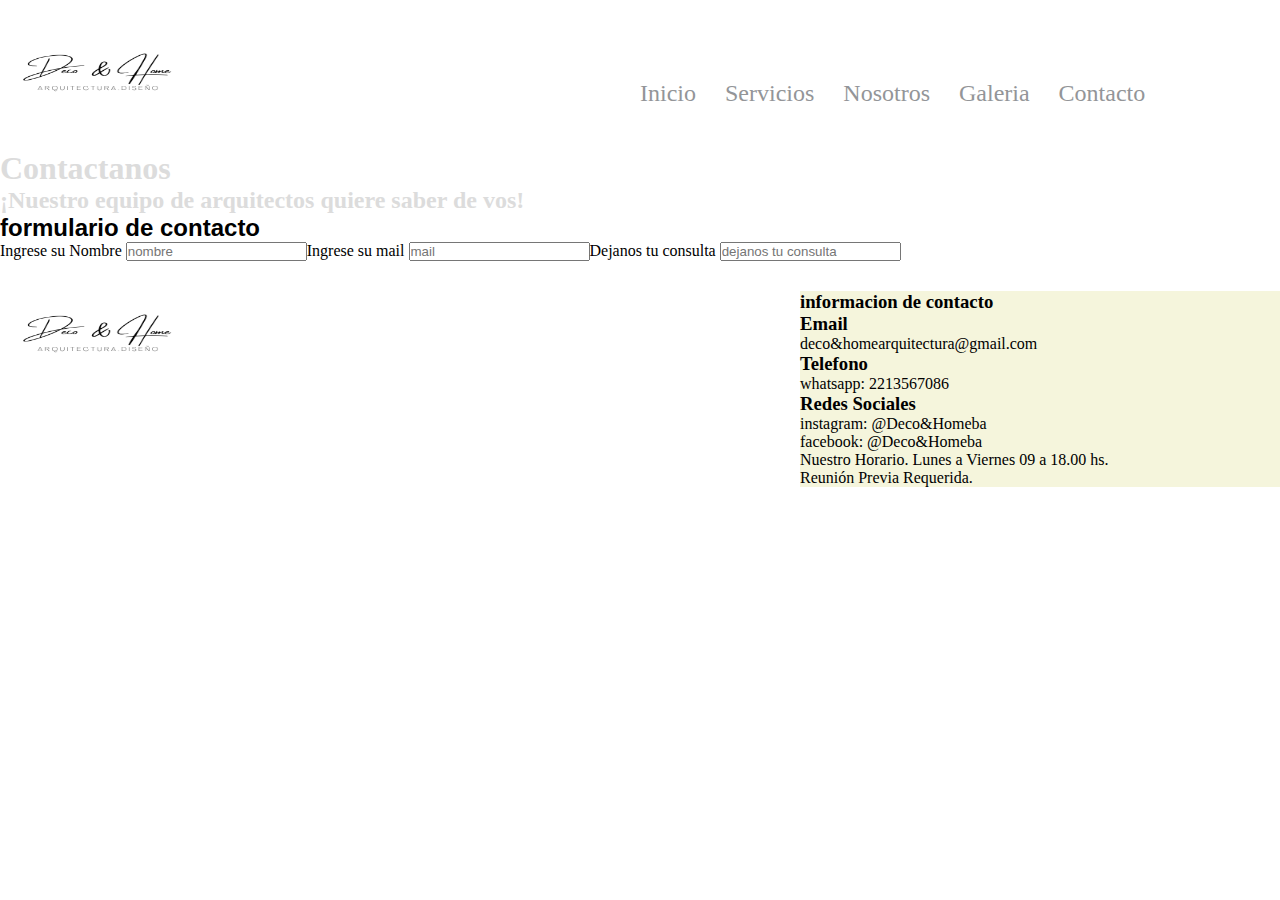
<file: views/contacto.html>
<!DOCTYPE html>
<html lang="es">
    <head>
        <title>Deco&Home</title>
        <meta charset="UTF-8">
        <meta name="viewport" content="width=device-width, initial-scale=1">
        <link href="../css/estilos.css" rel="stylesheet">
    </head>
    <body>
    <div class="conteiner">
        <header>
            <div class="contenedor__logo">
                <img class= "id__contenedor" src="../imagenes/logoo.png" alt="">
            </div> 
            <nav class="navegadores">
            <a href="index.html"> Inicio</a>
            <a href= "views/servicios.html"> Servicios</a>
            <a href= "views/nosotros.html"> Nosotros</a>
            <a href= "views/galeria.html"> Galeria</a></li>
            <a href= "views/contacto.html"> Contacto</a>
            </nav>
        </header>
        <div class="contactanos">
            <h1>Contactanos</h1>
            <h2>¡Nuestro equipo de arquitectos quiere saber de vos!</h2>
        </div>
        <main>
            <section>
                <h1 class="formulario">formulario de contacto</h1>
                <ol>
                    <form action=""
                        <label>Ingrese su Nombre</label>
                        <input type="text" name="nombre" id="" placeholder="nombre"

                        <label>Ingrese su mail</label>
                        <input type="mail" placeholder="mail"
                        <input type="submit"
                        <label>Dejanos tu consulta</label>

                        <input type="dejanos tu consulta" placeholder="dejanos tu consulta"
                    </form>
                    
                    
                </ol>
                
            </section>
        </main>
        <footer class="footer">
            <img class= "id__contenedor" src="../imagenes/logoo.png" alt="logo">
            <div class="info">
                <h3>informacion de contacto</h3>
                <h3>Email</h3>
                <p>deco&homearquitectura@gmail.com</p>
                <h3>Telefono</h3>
                <p>whatsapp: 2213567086</p>
                <h3>Redes Sociales</h3>
                <p>instagram: @Deco&Homeba</p>
                <p>facebook: @Deco&Homeba</p>
                <p>Nuestro Horario.
                Lunes a Viernes 09 a 18.00 hs.</p>
                <p>Reunión Previa Requerida.</p>
            </div>
        </footer>
    </div>
    </body> 
</html>
</file>
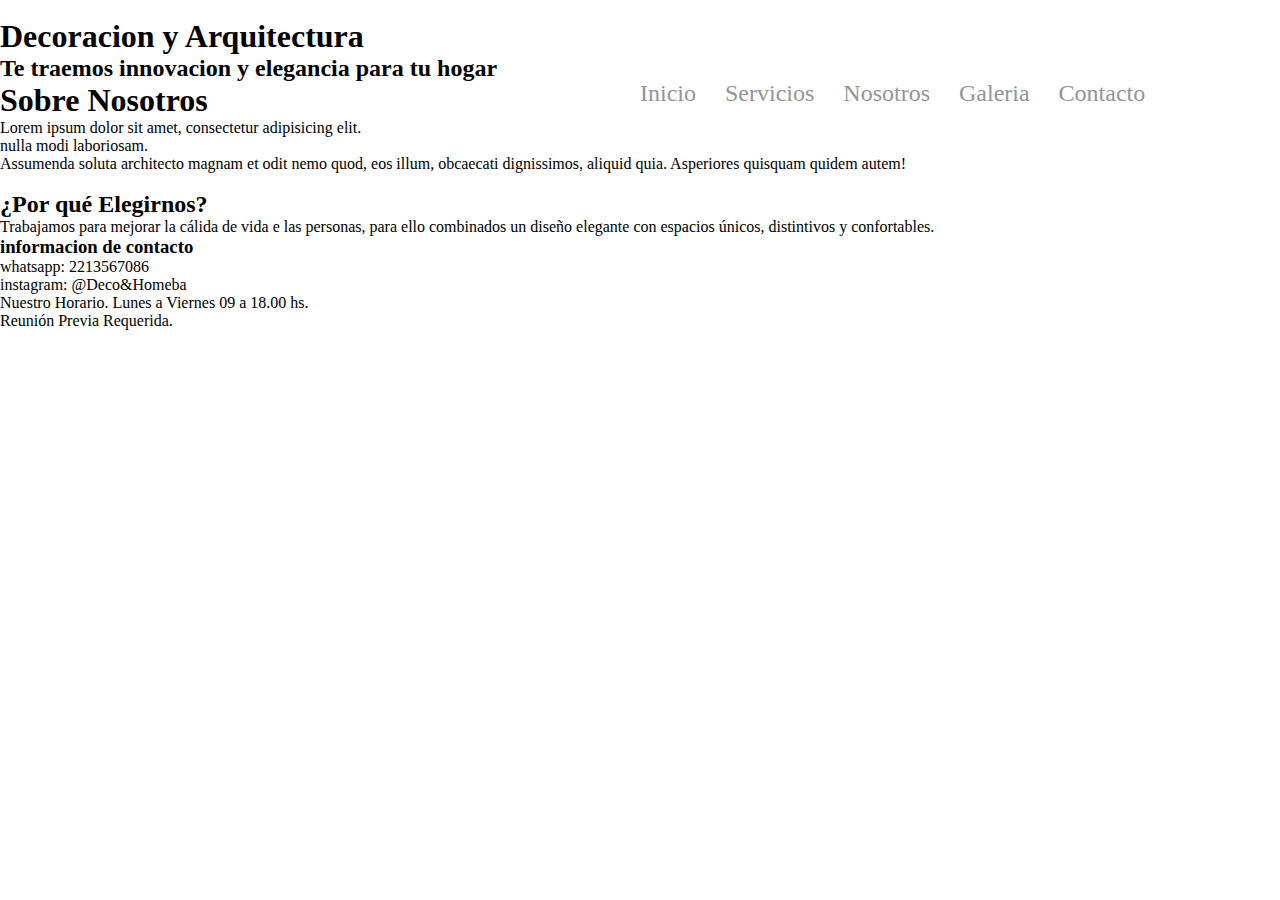
<file: views/inicio.html>
<!DOCTYPE html>
<html lang="es">
    <head>
        <title>Deco&Home</title>
        <meta charset="UTF-8">
        <meta name="viewport" content="width=device-width, initial-scale=1">
        <link href="../css/estilos.css" rel="stylesheet">
    </head>
    <body>
        <header>  
            <img>
            <nav class="navegadores">
            <a href="index.html"> Inicio</a>
            <a href= "views/servicios.html"> Servicios</a>
            <a href= "views/nosotros.html"> Nosotros</a>
            <a href= "views/galeria.html"> Galeria</a></li>
            <a href= "views/contacto.html"> Contacto</a>
            </nav>
        </header>
        <h1>Decoracion y Arquitectura</h1>
        
        <h2>Te traemos innovacion y elegancia para tu hogar</h2>
        <!--aca empieza el main-->
        <main>
            <h1>Sobre Nosotros</h1>
            <p>Lorem ipsum dolor sit amet, consectetur adipisicing elit.<br> nulla modi laboriosam.<br> Assumenda soluta architecto magnam et odit nemo quod, eos illum, obcaecati dignissimos, aliquid quia. Asperiores quisquam quidem autem!</p>
            <img> <!-- aca iria una imagen-->
        </main>
        <h2>¿Por qué Elegirnos?</h2>
                <p>Trabajamos para mejorar la cálida de vida e las personas, para ello combinados un diseño elegante con espacios únicos, distintivos y confortables.</p>
        <!--aca empieza el footer-->
    <footer>
        <h3>informacion de contacto</h3>
        <p>whatsapp: 2213567086</p>
        <p>instagram: @Deco&Homeba</p>
        <p>Nuestro Horario.
            Lunes a Viernes 09 a 18.00 hs.</p>
            <p>Reunión Previa Requerida.</p>
    </footer>
    </body>
</html>
</file>
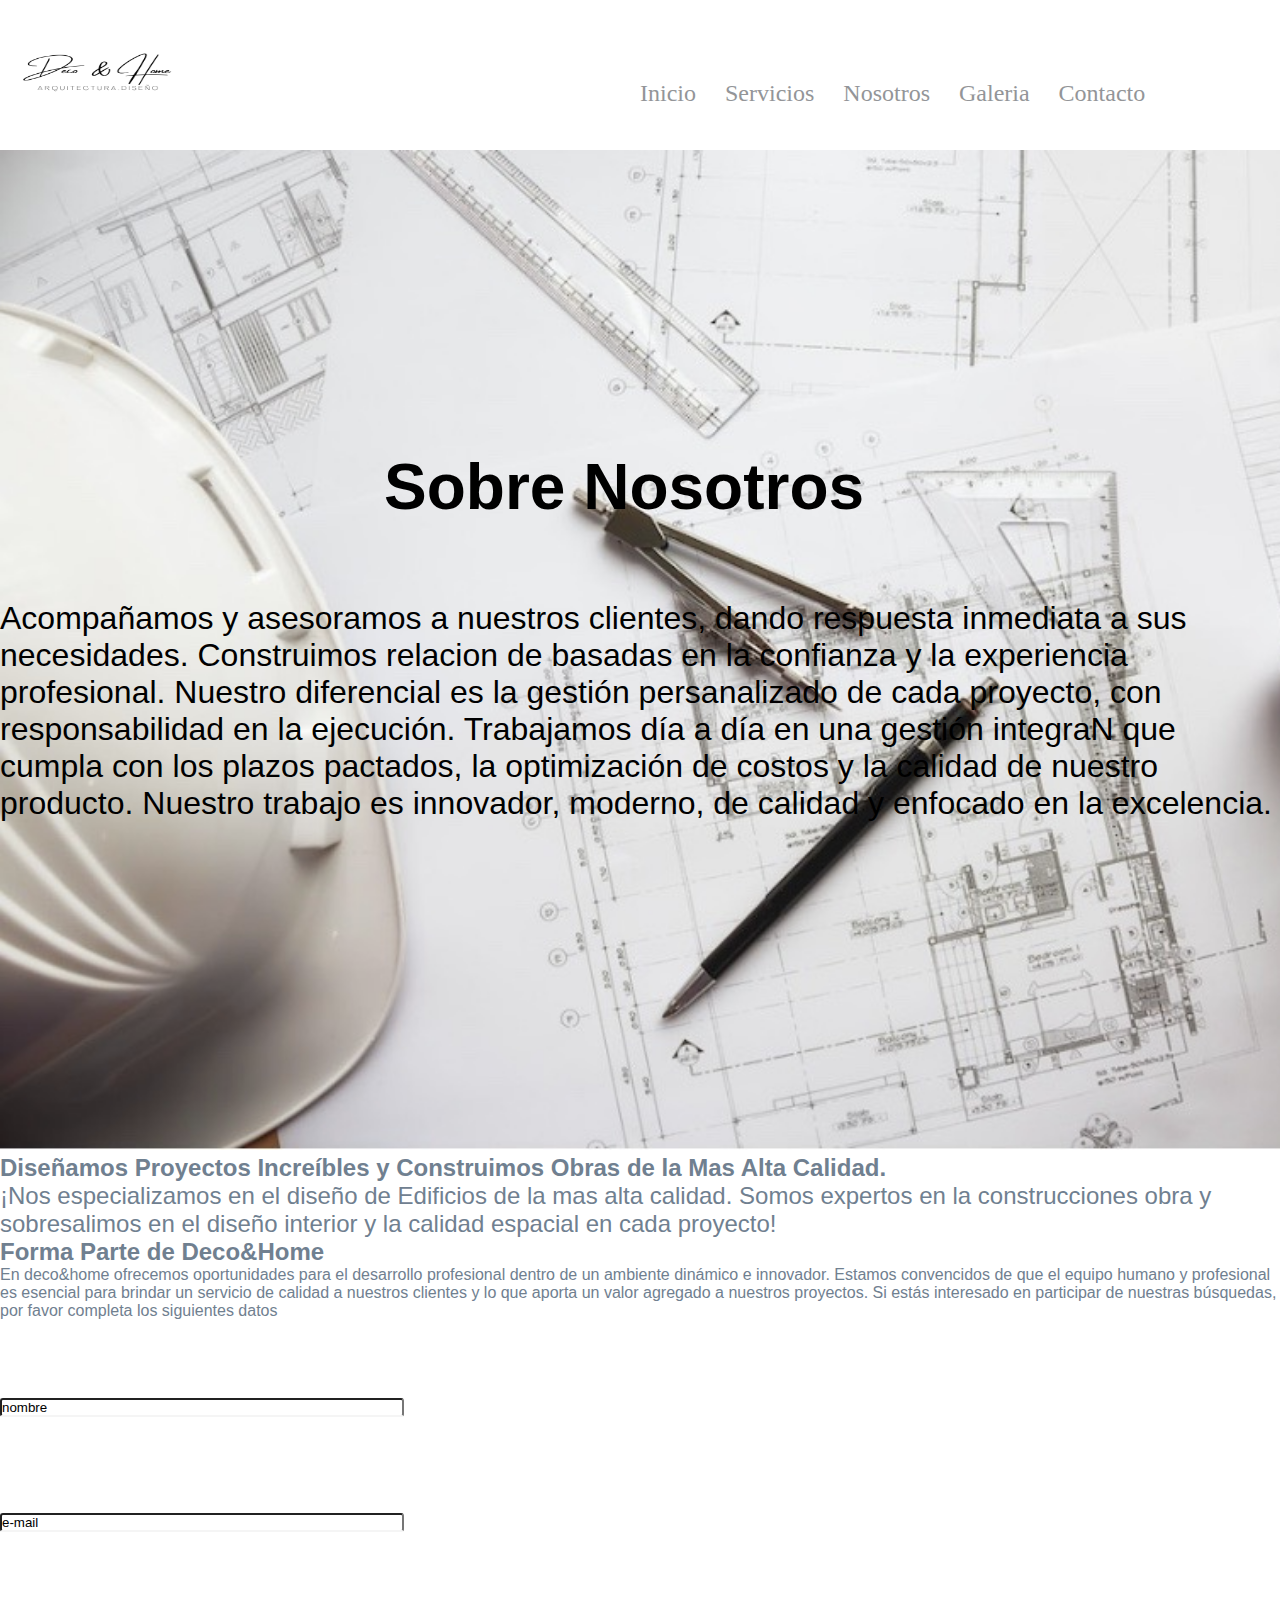
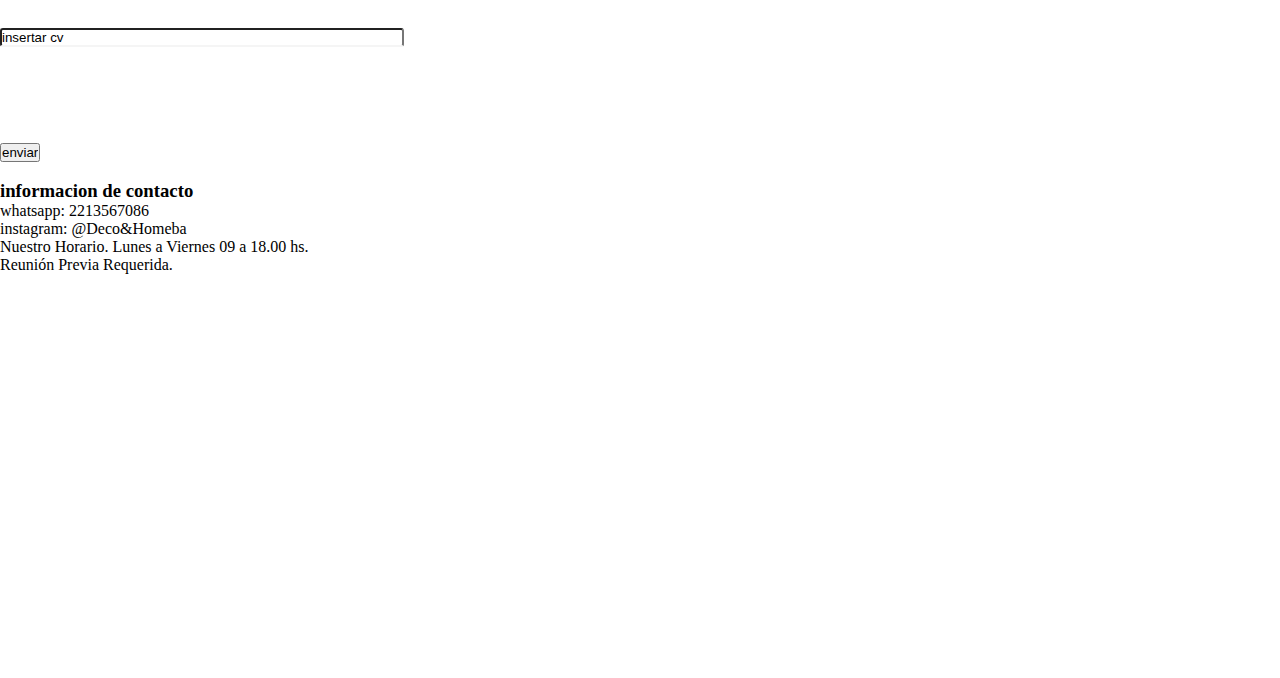
<file: views/nosotros.html>
<!DOCTYPE html>
<html lang="es">
    <head>
        <title>Deco&Home</title>
        <meta charset="UTF-8">
        <meta name="viewport" content="width=device-width, initial-scale=1">
        <link href="../css/estilos.css" rel="stylesheet">
    </head>
    <body>
        <header>
            <img class= "id__contenedor" src="../imagenes/logoo.png" alt="logo">
            <div class="navegadores">
                 <a href="index.html"> Inicio</a></li>   
                 <a href= "views/servicios.html"> Servicios</a></li>    
                 <a href= "views/nosotros.html"> Nosotros</a></li>
                 <a href= "views/galeria.html"> Galeria</a></li></li>
                 <a href= "views/contacto.html"> Contacto</a></li>
            </div>
        </header>
        <div class="contenedor__logo">
            <h1 class="tituloNosotros">Sobre Nosotros</h1>
            <h2 class="subtituloNosotros">Acompañamos y asesoramos a nuestros clientes, dando respuesta inmediata a sus
                necesidades. Construimos relacion de basadas en la confianza y la experiencia profesional.
                Nuestro diferencial es la gestión persanalizado de cada proyecto, con responsabilidad en la
                ejecución.
                Trabajamos día a día en una gestión integraN que cumpla con los plazos pactados, la
                optimización de costos y la calidad de nuestro producto. Nuestro trabajo es innovador,
                moderno, de calidad y enfocado en la excelencia.</h2>
                <input type="text" placeholder="Forma parte de nuestro equipo">
        </div>
        <img class= "imagenNosotros" src="../imagenes/nosotros.jpg" alt="imagen">
        <main class="infoNosotros">
            <h2>Diseñamos Proyectos Increíbles y 
                Construimos Obras de la Mas Alta Calidad.</h2>
            <p
            class="textoNosotros">¡Nos especializamos en el diseño de Edificios de la mas alta calidad. Somos expertos en la construcciones obra y sobresalimos en el diseño interior y la calidad espacial en cada proyecto!</p>
            <div class="Postulacion">
                <h2>Forma Parte de Deco&Home</h2>
                <p>En deco&home ofrecemos oportunidades para el desarrollo profesional dentro de un
                    ambiente dinámico e innovador. Estamos convencidos de que el equipo humano y
                    profesional es esencial para brindar un servicio de calidad a nuestros clientes y lo que
                    aporta un valor agregado a nuestros proyectos.
                    Si estás interesado en participar de nuestras búsquedas, por favor completa los
                    siguientes datos</p>
            </div>
            <section class="registro">
                <input class="controles" type="nombre" name="nombre" value="nombre" placeholder="Ingrese su Nombre">
                <input class="controles" type="" name="e-mail" value="e-mail" placeholder="Ingrese su E-mail">
                <input class="controles" type="" name="insertar cv" value="insertar cv" placeholder="Ingrese su CV">
                <input class="botones" type="submit" value="enviar">
            </section>
        </main>
    <footer>
        <img class= "id__contenedor" src="../imagenes/logoo.png" alt="logo">
        <h3>informacion de contacto</h3>
        <p>whatsapp: 2213567086</p>
        <p>instagram: @Deco&Homeba</p>
        <p>Nuestro Horario.
            Lunes a Viernes 09 a 18.00 hs.</p>
        <p>Reunión Previa Requerida.</p>
        <iframe class="mapa" src="https://www.google.com/maps/embed?pb=!1m10!1m8!1m3!1d13082.833630915042!2d-57.950359!3d-34.9388493!3m2!1i1024!2i768!4f13.1!5e0!3m2!1ses-419!2sar!4v1658712999846!5m2!1ses-419!2sar" width="600" height="450" style="border:0;" allowfullscreen="" loading="lazy" referrerpolicy="no-referrer-when-downgrade"></iframe>
     </footer>
    </body>
</html>
</file>
<file: css/estilos.css>
*{
    margin: 0;
    padding: 0;
}

.encabezado{
    font-size: medium;
    font-weight: bolder;
    text-align: center;
    top: 300px;
}

.contenedor__logo{
    width: 100cm;
    height: 150px;
}

.id__contenedor{
    position:absolute;
    top: 0px;
    left: 0px;
    width: 200px;
    height: 150px;
}

header{
    color: rgb(227, 226, 208);
    position: relative;
}

.navegadores{
    position: absolute;
    right: 100px;
    top: 80px;
    left: 50%;
    word-spacing: 25px;
    font-family:"Titillium Web",serif;
    color: #939598;
    font-weight: 300;
}

.titulo{
    position: absolute;
    top: 500px;
    left: 5px;
    font-family: 'Viga', sans-serif;
    font-size: 64px;
}

.subtitulo{
    position: absolute;
    top: 600px;
    font-family: 'Philosopher', sans-serif;
    font-size: 32px;
}

a{
    text-decoration: none;
    font-weight: bolder;
    border: 2px;
    color: #939598;
    font-size: 150%;
    padding: 1,5%;
}

.informacion{
    font-size: 35px;
    color: #939598;
    font-family:"Titillium Web",serif;
}

.parrafo{
    font-size: x-large;
    font-family: 'Roboto', sans-serif;
}

.subParrafo{
    font-family: 'Roboto', sans-serif;
    font-size:large;
}

.info2{
    font-size: 35px;
    color: #939598;
    font-family:"Titillium Web",serif;
}

.subInfo{
    font-size:medium;
    font-family: 'Roboto', sans-serif;
}

.interior{
    position: relative;
    width: 100%;
    height: 500px;
}

.proInterior{
    font-size: 20px;
    bottom: 45px;
}

.interiorTitulo{
    position: absolute;
    top: 200px;
    left: 100px;
    font-size:large;
    font-weight: bolder;
}

.fotoInterior{
    position: absolute;
    top: 80px;
    width: 30%;
    height: 350px;
}

.diseñoTitulo{
    position: absolute;
    text-align: center;
    top: 50px;
    left: 500px;

}

.fotoDiseño{
    position: absolute;
    width: 30%;
    height: 350px;
    top: 80px;
    right: 510px;
}
.remodelaciontitulo{
    position: absolute;
    top: 50px;
    left: 978px;
}

.fotoRemodelacion{
    position: absolute;
    width: 30%;
    height: 350px;
    right: 30px;
    top: 80px;
}
 
.terminacion{
    position: relative;
    background-color: aqua;
}

.contacto{
    font-size: large;
    font-weight: bolder;
    left: 700px;
}

.imagenNosotros{
    height: 1000px;
}

.tituloNosotros{
    position: absolute;
    top: 500px;
    left: 5px;
    font-family: 'Viga', sans-serif;
    font-size: 64px;
    text-align: center;
    left: 30%;
    top: 50%;
}

.subtituloNosotros{
    position: absolute;
    top: 600px;
    font-family: 'Philosopher', sans-serif;
    font-size: 32px;
    font-weight: lighter;
}
.infoNosotros{
    position: relative;
    font-family: 'Nanum Gothic', sans-serif;
    color:slategrey
}

.textoNosotros{
    font-size:x-large;
}

.contactanos{
    color: gainsboro;
}

.formulario{
    font-size:x-large;
    font-family: Verdana, Geneva, Tahoma, sans-serif;
}

.postulacion{
    position: absolute;
    left: 25%;
}

.registro{
    width: 400px;
    font-family: Arial, Helvetica, sans-serif;
    font-size: 100px;
}

.footer{
    color: rgb(227, 226, 208);
    position: relative;
}

.div__logo{
    width: 20%;
    height: 5em;
    float: left;
    background-color: black;
}

.div__logo img{
    width: 100%;
    height: 100%;
}

.info{
    background-color: beige;
    color: black;
    width: 50%;
    float: right;
    position: absolute;
    top: 30px;
    left: 800px;
}   

.controles{
    width: 100%;
    border-bottom: 2px solid whitesmoke;
    border-radius: 3px;
    margin: 8px 0;
    display: inline-block;
    grid-row: 1 / 1;
}
 .mapa{
     height: 400px;
     width: 1000px;
 }

 .serv{
    font-family: 'Viga', sans-serif;
 }

 .arqui1{
     text-align: center;
     background-color: beige;
 }

 .arqui2{
    font-family: 'Roboto', sans-serif;
 }
</file>
